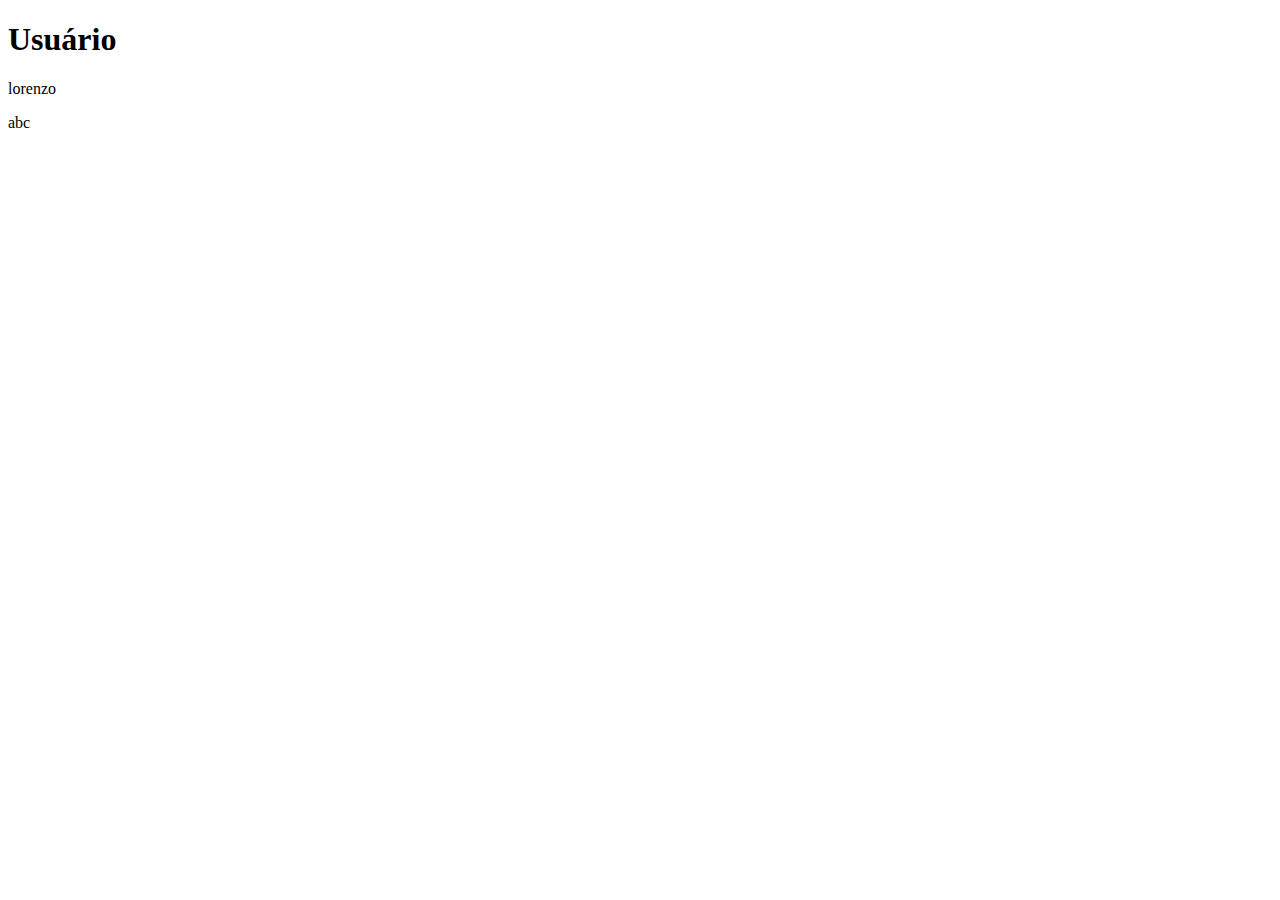
<file: ATT_login/pagina2.html>
<!DOCTYPE html>
<html lang="en">
<head>
    <meta charset="UTF-8">
    <meta name="viewport" content="width=device-width, initial-scale=1.0">
    <title>Pagina 2</title>
    <script src="Scripts/script.js"></script>
</head>
<body>
    <h1>Usuário</h1>
    <p id="usuarioNome"></p>
    <p id="usuarioSenha"></p>
    <script>mostrarResultado()</script>
</body>
</html>
</file>
